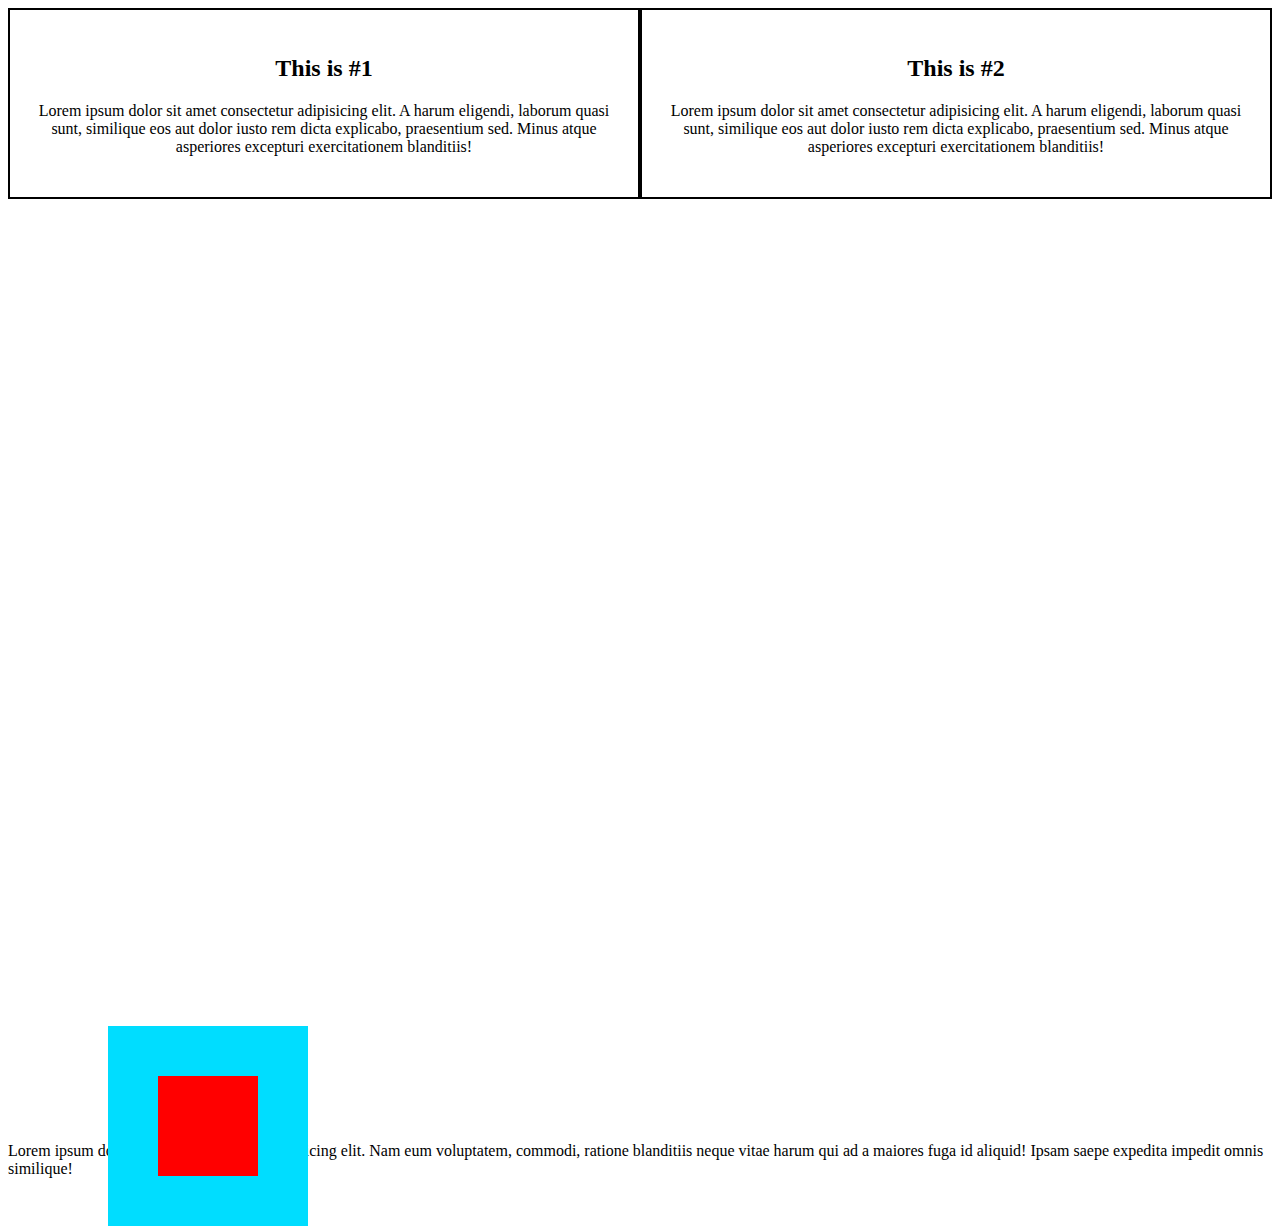
<file: html2.html>
<!DOCTYPE html>
<html lang="en">
<head>
    <meta charset="UTF-8">
    <meta name="viewport" content="width=device-width, initial-scale=1.0">
    <title>Code Của Bố</title>
    <link rel="stylesheet" href="style1.css">
</head>
<body>
    <div class="container">
        <div class="box">
        <h2>
            This is #1
        </h2>
        <p>Lorem ipsum dolor sit amet consectetur adipisicing elit. A harum eligendi, laborum quasi sunt, similique eos aut dolor iusto rem dicta explicabo, praesentium sed. Minus atque asperiores excepturi exercitationem blanditiis!</p>
    </div>

    <div class="box">
        <h2>
            This is #2
        </h2>
        <p>Lorem ipsum dolor sit amet consectetur adipisicing elit. A harum eligendi, laborum quasi sunt, similique eos aut dolor iusto rem dicta explicabo, praesentium sed. Minus atque asperiores excepturi exercitationem blanditiis!</p>
    </div>
    </div>

    <br>
    <!--position:
    relative: positioned ralative to where it nomarlly
    fixed: positioned ralative to the viewport
    absolute: positioned ralative to nearest ancestor
    sticky: positioned based on scroll position
    static: default position for an element-->

    <div id="box1">
        <div id="box2"></div>

    </div>
    <p>Lorem ipsum dolor sit amet consectetur adipisicing elit. Nam eum voluptatem, commodi, ratione blanditiis neque vitae harum qui ad a maiores fuga id aliquid! Ipsam saepe expedita impedit omnis similique!</p>
    
</body>
</html>
</file>
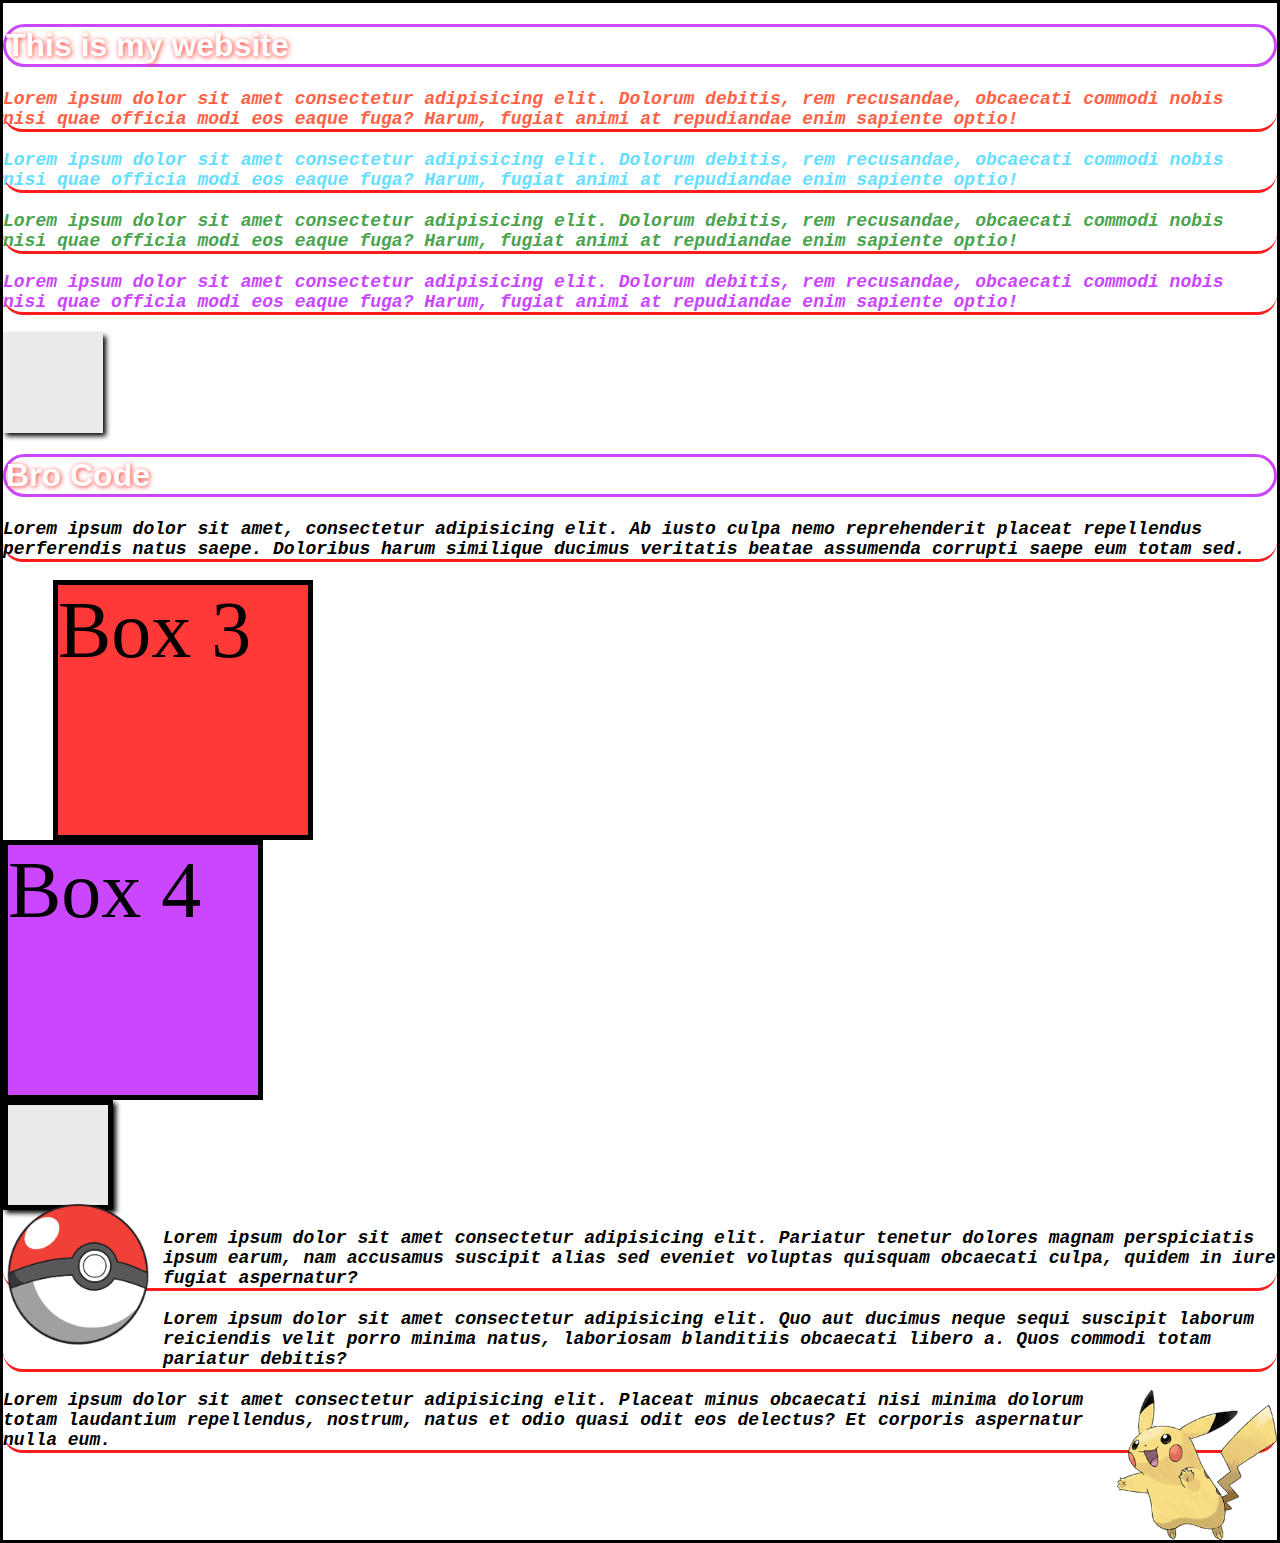
<file: index1.html>
<!DOCTYPE html>
<html lang="en">
<head>
    <meta charset="UTF-8">
    <meta name="viewport" content="width=device-width, initial-scale=1.0">
    <title>Bro Code</title>
    <link rel="icon" type = "image/png" href="main.png">
    <link rel="stylesheet" href="style.css">
</head>
<body>
    <!--Inline, Internal, External-->
    <h1>This is my website</h1>
    <p id="p1" class="odd">Lorem ipsum dolor sit amet consectetur adipisicing elit. Dolorum debitis, rem recusandae, obcaecati commodi nobis nisi quae officia modi eos eaque fuga? Harum, fugiat animi at repudiandae enim sapiente optio!</p>
    <p id="p2" class="even">Lorem ipsum dolor sit amet consectetur adipisicing elit. Dolorum debitis, rem recusandae, obcaecati commodi nobis nisi quae officia modi eos eaque fuga? Harum, fugiat animi at repudiandae enim sapiente optio!</p>
    <p id="p3" class="odd">Lorem ipsum dolor sit amet consectetur adipisicing elit. Dolorum debitis, rem recusandae, obcaecati commodi nobis nisi quae officia modi eos eaque fuga? Harum, fugiat animi at repudiandae enim sapiente optio!</p>
    <p id="p4" class="even">Lorem ipsum dolor sit amet consectetur adipisicing elit. Dolorum debitis, rem recusandae, obcaecati commodi nobis nisi quae officia modi eos eaque fuga? Harum, fugiat animi at repudiandae enim sapiente optio!</p>
    <div id="box1"></div>
    <!--margins=space around an element-->
    <h1>Bro Code</h1>
    <p>Lorem ipsum dolor sit amet, consectetur adipisicing elit. Ab iusto culpa nemo reprehenderit placeat repellendus perferendis natus saepe. Doloribus harum similique ducimus veritatis beatae assumenda corrupti saepe eum totam sed.</p>
    <div class="box" id="box3"> Box 3</div>
    <div class="box" id="box4">Box 4</div>

    <!--float=allows other elements to flow around it-->
    <img src="Poke_Ball.png" height="150px" id="img1">
    <div id="box1" class="box"></div>
    <p>Lorem ipsum dolor sit amet consectetur adipisicing elit. Pariatur tenetur dolores magnam perspiciatis ipsum earum, nam accusamus suscipit alias sed eveniet voluptas quisquam obcaecati culpa, quidem in iure fugiat aspernatur?</p>
    <p>Lorem ipsum dolor sit amet consectetur adipisicing elit. Quo aut ducimus neque sequi suscipit laborum reiciendis velit porro minima natus, laboriosam blanditiis obcaecati libero a. Quos commodi totam pariatur debitis?</p>
    <img src="250px-Pokémon_Pikachu_art.png" height="150px" id="img2">
    <p>Lorem ipsum dolor sit amet consectetur adipisicing elit. Placeat minus obcaecati nisi minima dolorum totam laudantium repellendus, nostrum, natus et odio quasi odit eos delectus? Et corporis aspernatur nulla eum.</p>

    
</body>

</html>
</file>
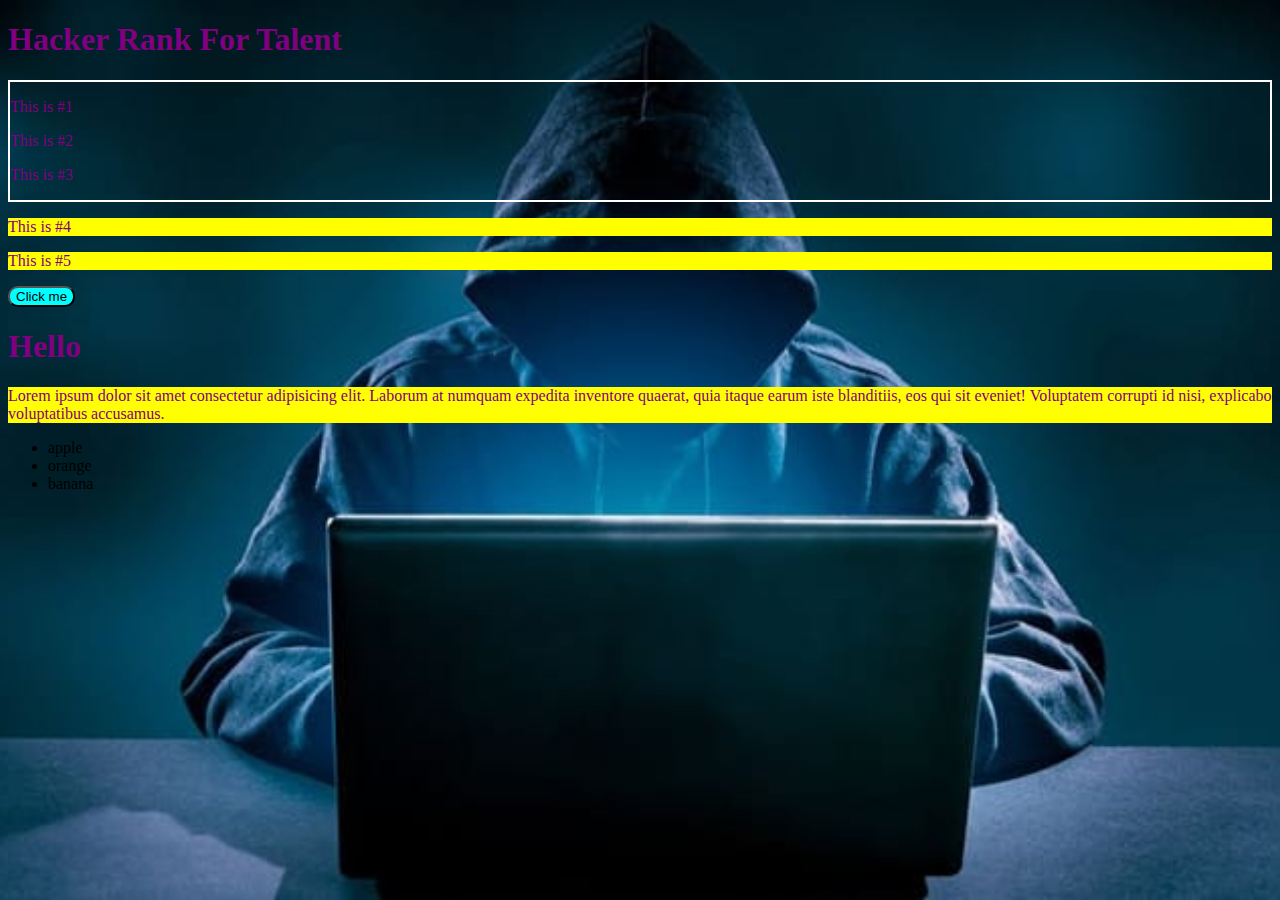
<file: index4.html>
<!DOCTYPE html>
<html lang="en">
<head>
    <meta charset="UTF-8">
    <meta name="viewport" content="width=device-width, initial-scale=1.0">
    <title>Hacker Rank</title>
    <link rel="stylesheet" href="style2.css">
</head>
<body>
    <h1>Hacker Rank For  Talent</h1>
    <!--
    combinators = explains the relationship between
    listed selectors
     = descendants
    >=child
    ~= general sibling
    += adjacent sibling
-->
    <div id="container">
        <p>This is #1</p>
        <p>This is #2</p>
        <div>
            <p>This is #3</p>
        </div>
    </div>

    <p>This is #4</p>
    <p>This is #5</p>

    <!--------------------->
    <a href="https://www.youtube.com/">
        <button>Click me</button>
    </a>

    <!--Pseudo-element= keyword added after a selector
    that's used to style specific parts of an element
    
    selector::pseudo-element-->

    <h1>Hello </h1>
    <p>Lorem ipsum dolor sit amet consectetur adipisicing elit. Laborum at numquam expedita inventore quaerat, quia itaque earum iste blanditiis, eos qui sit eveniet! Voluptatem corrupti id nisi, explicabo voluptatibus accusamus.</p>

    <ul id="fruit">
        <li id="apple">apple</li>
        <li id="orange">orange</li>
        <li id="banana">banana</li>

    </ul>

    
</body>
</html>
</file>
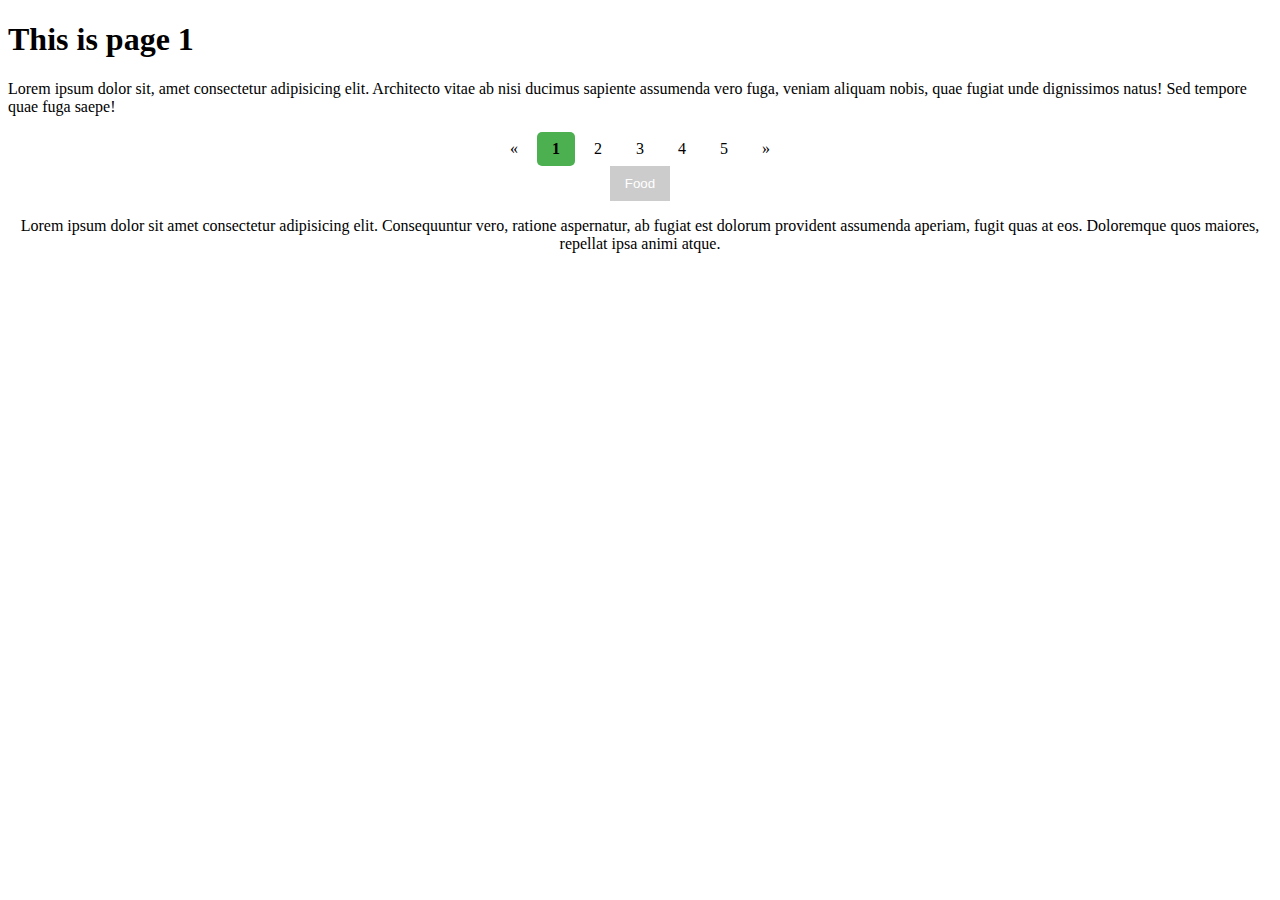
<file: index5.html>
<!DOCTYPE html>
<html lang="en">
<head>
    <meta charset="UTF-8">
    <meta name="viewport" content="width=device-width, initial-scale=1.0">
    <title>Bro Code</title>
    <link rel="stylesheet" href="style3.css">
</head>
<body>
    <!-- pagination = method by which a document is
     separated into pages
    , and numbers are given-->
    <h1>This is page 1</h1>
    <p>Lorem ipsum dolor sit, amet consectetur adipisicing elit. Architecto vitae ab nisi ducimus sapiente assumenda vero fuga, veniam aliquam nobis, quae fugiat unde dignissimos natus! Sed tempore quae fuga saepe!</p>
    
    <div class="pagination">
        <a href="#">&laquo;</a>
        <a href="#" class="active">1</a>
        <a href="#">2</a>
        <a href="#">3</a>
        <a href="#">4</a>
        <a href="#">5</a>
        <a href="#">&raquo;</a>
        <br>

        <!--Dropdown Menus-->
        <div class="dropdown">
            <button>Food</button>
            <div class="content">
                <a href="">Apple</a>
                <a href="">Orange</a>
                <a href="">Banana</a>
            </div>
        </div>

        <p>Lorem ipsum dolor sit amet consectetur adipisicing elit. Consequuntur vero, ratione aspernatur, ab fugiat est dolorum provident assumenda aperiam, fugit quas at eos. Doloremque quos maiores, repellat ipsa animi atque.</p>

    
    
</body>
</html>
</file>
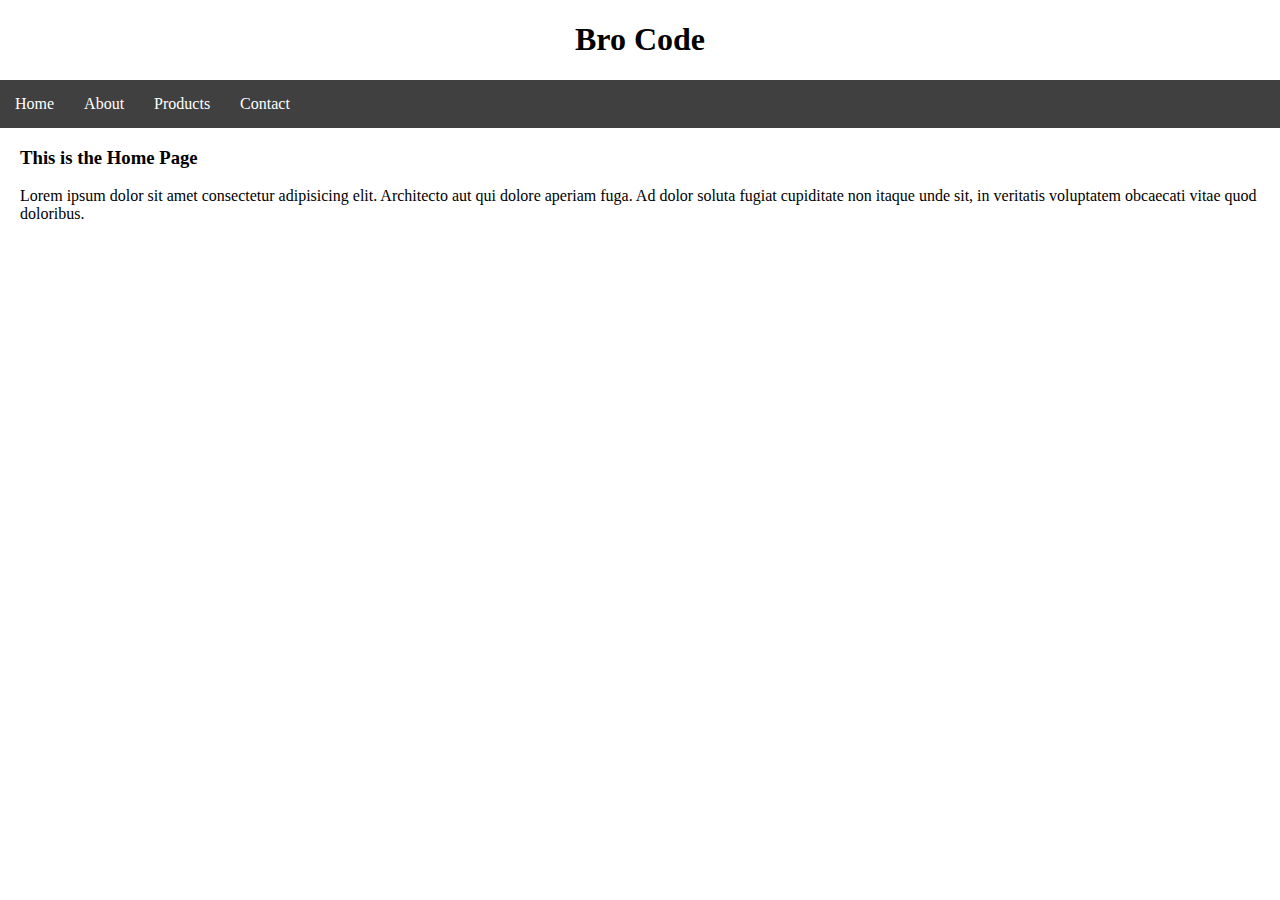
<file: index6.html>
<!DOCTYPE html>
<html lang="en">
<head>
    <meta charset="UTF-8">
    <meta name="viewport" content="width=device-width, initial-scale=1.0">
    <title>Document</title>
    <link rel="stylesheet" href="style4.css">
</head>
<body>
    <h1>Bro Code</h1>
    <nav class="navbar">
        <ul>
            <li><a href="#">Home</a></li>
            <li><a href="#">About</a></li>
            <li><a href="#">Products</a></li>
            <li><a href="#">Contact</a></li>
        </ul>

    </nav>

    <main>
        <h3>This is the Home Page</h3>
        <p>Lorem ipsum dolor sit amet consectetur adipisicing elit. Architecto aut qui dolore aperiam fuga. Ad dolor soluta fugiat cupiditate non itaque unde sit, in veritatis voluptatem obcaecati vitae quod doloribus.</p>
    </main>
</body>
</html>
</file>
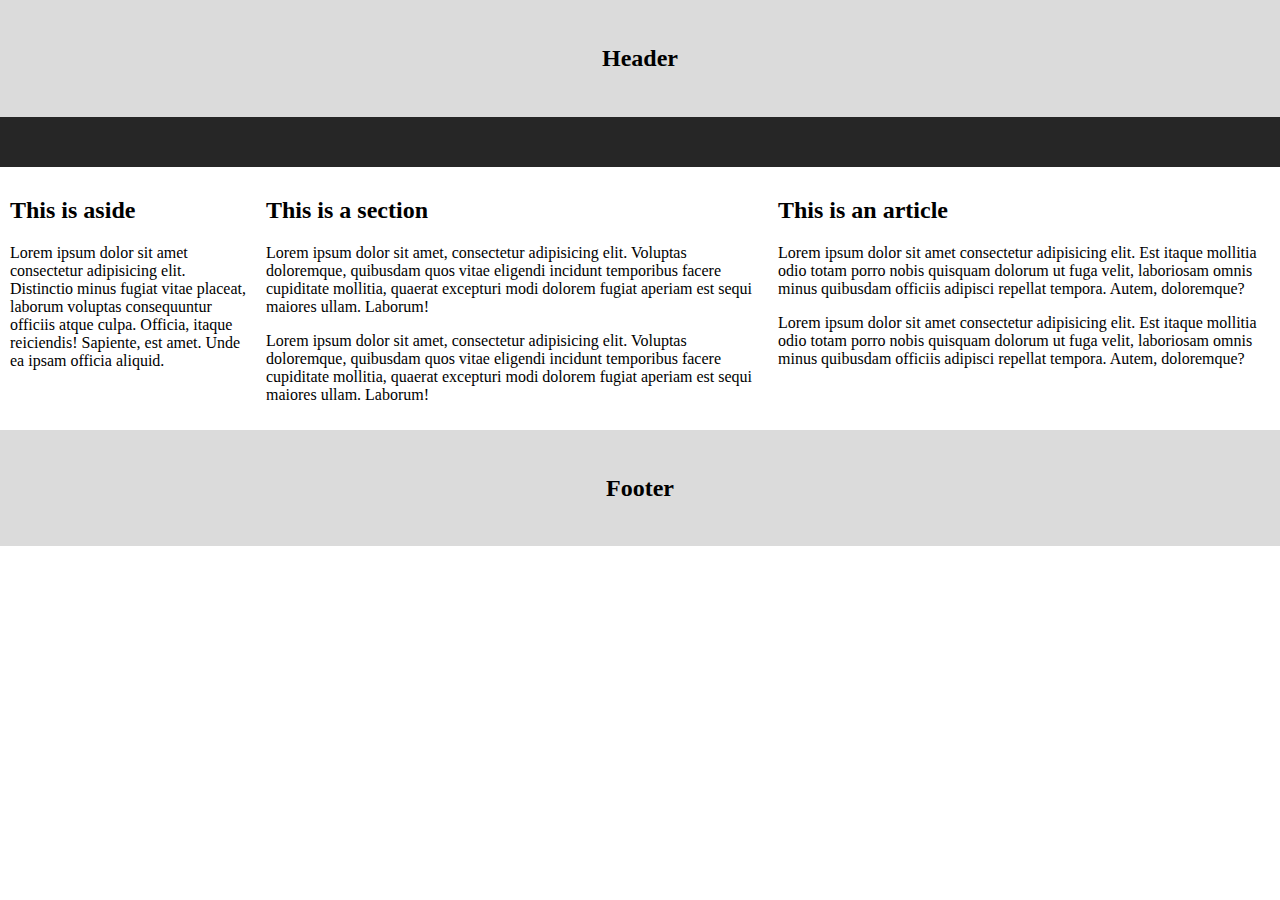
<file: index7.html>
<!DOCTYPE html>
<html lang="en">
<head>
    <meta charset="UTF-8">
    <meta name="viewport" content="width=device-width, initial-scale=1.0">
    <title>Practice Code</title>
    <link rel="stylesheet" href="style5.css">
</head>
<body>
    <!--semantic tags = keep your content organ
    better fo SEO
    Assist screen for accessible
    
    
    <header> = introductory content
    <nav> = navigation bar, links
    <main> = main content (section, aside)
    <section> = dependent content
    <aside>= side content
    <article> = independent content
    <footer> = closing content-->

    <header>
        <h2>Header</h2>
    </header>

    <nav class="navbar">

    </nav>

    <main>
        <aside>
            <h2>This is aside</h2>
            <p>Lorem ipsum dolor sit amet consectetur adipisicing elit. Distinctio minus fugiat vitae placeat, laborum voluptas consequuntur officiis atque culpa. Officia, itaque reiciendis! Sapiente, est amet. Unde ea ipsam officia aliquid.</p>
        </aside>
        <section>
            <h2>This is a section</h2>
            <p>Lorem ipsum dolor sit amet, consectetur adipisicing elit. Voluptas doloremque, quibusdam quos vitae eligendi incidunt temporibus facere cupiditate mollitia, quaerat excepturi modi dolorem fugiat aperiam est sequi maiores ullam. Laborum!</p>
            <p>Lorem ipsum dolor sit amet, consectetur adipisicing elit. Voluptas doloremque, quibusdam quos vitae eligendi incidunt temporibus facere cupiditate mollitia, quaerat excepturi modi dolorem fugiat aperiam est sequi maiores ullam. Laborum!</p>
        </section>
        <article>
            <h2>This is an article</h2>
            <p>Lorem ipsum dolor sit amet consectetur adipisicing elit. Est itaque mollitia odio totam porro nobis quisquam dolorum ut fuga velit, laboriosam omnis minus quibusdam officiis adipisci repellat tempora. Autem, doloremque?</p>
            <p>Lorem ipsum dolor sit amet consectetur adipisicing elit. Est itaque mollitia odio totam porro nobis quisquam dolorum ut fuga velit, laboriosam omnis minus quibusdam officiis adipisci repellat tempora. Autem, doloremque?</p>
        </article>
    </main>

    <footer>
        <h2>Footer</h2>
    </footer>
    
</body>
</html>
</file>
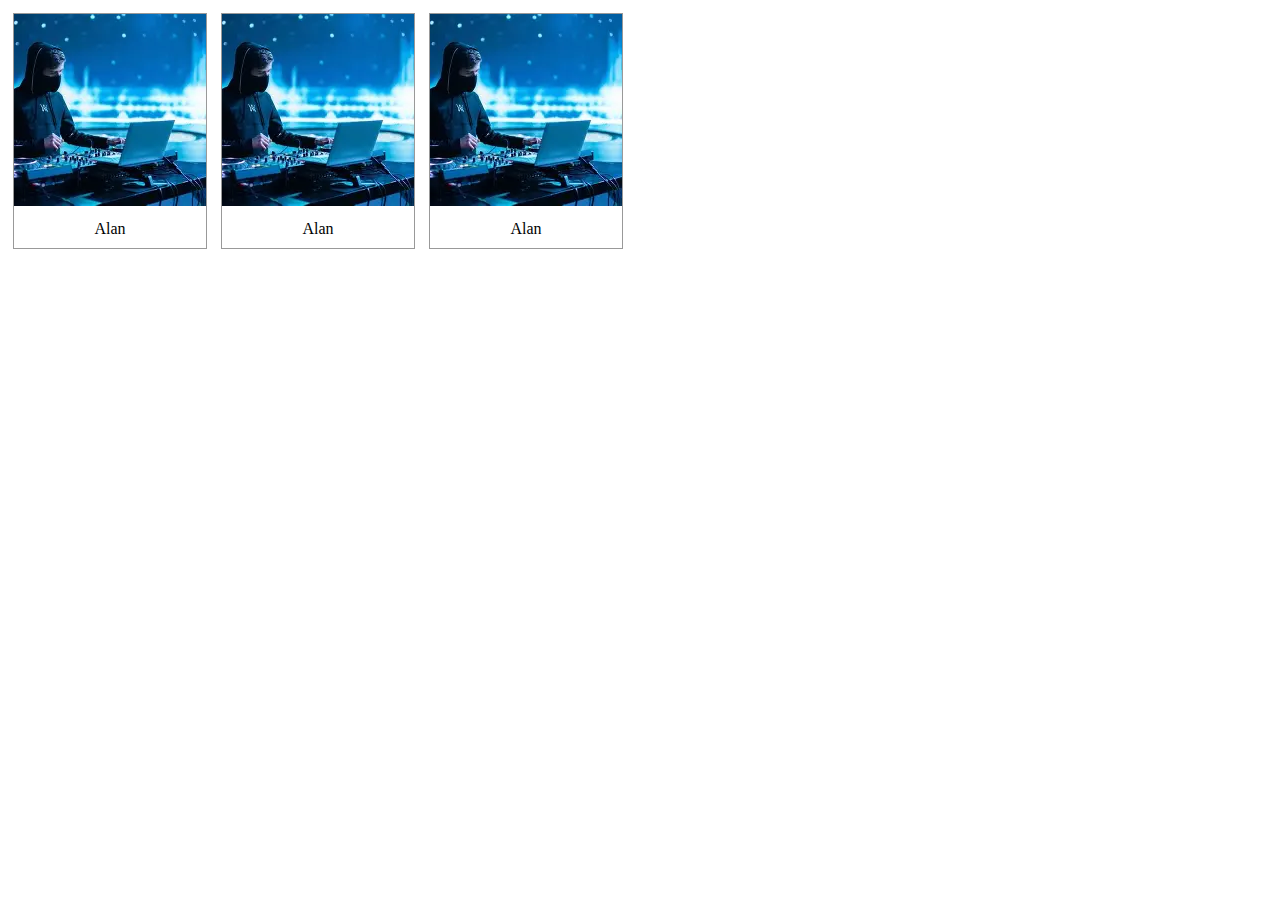
<file: index8.html>
<!DOCTYPE html>
<html lang="en">
<head>
    <meta charset="UTF-8">
    <meta name="viewport" content="width=device-width, initial-scale=1.0">
    <title>Document</title>
    <link rel="stylesheet" href="style6.css">
</head>
<body>
    <div class="gallary">
        <a  target="_blank" href="alanwalker.png">
            <img src="alanwalker.png" alt="alan walker">
        </a>
        <div class="description">Alan</div>

    </div>

     <div class="gallary">
        <a  target="_blank" href="alanwalker.png">
            <img src="alanwalker.png" alt="alan walker">
        </a>
        <div class="description">Alan</div>

    </div>

     <div class="gallary">
        <a  target="_blank" href="alanwalker.png">
            <img src="alanwalker.png" alt="alan walker">
        </a>
        <div class="description">Alan</div>

    </div>
    
</body>
</html>
</file>
<file: style1.css>
*{
    box-sizing:border-box;
}

.container{
    background-color:white;
    height:100vh;

}


.box{
    border:2px solid;
    height: auto;
    width:50%;
    float:left;
    padding:25px;
    box-sizing:border-box;
    text-align:center;
    min-width:50%;
}

#box1{
    width: 200px;
    height: 200px;
    background-color: hsl(188, 100%, 50%);
    position:relative;;
    top:100px;
    left:100px;


}

#box2{
    width: 100px;
    height: 100px;
    background-color: red;
    position:absolute;
    top:50px;
    left:50px;
}
</file>
<file: style.css>
body{
    background-color:white;
}

h1{
    color:white;
}

p{
    color:black;
}
/*
#p1{
    color:red;
}
#p2{
    color:orange;
}

#p3{
    color:yellow;
}

#p4{
    color:green;
}
*/
/*
.odd{
    color:red;
}

.even{
    color:blue;
}
*/

#p1{
    color:tomato;
}

#p2{
    color:rgb(102, 222, 255);
}

#p3{
    color:#4aa44d;
}

#p4{
    color:hsl(283, 100%, 64%)
}
/*Học lại phần font trong khóa bro code 1:40:01*/
h1{
    font-family:verdana,arial;

}

p{
    font-family:"courier new";
    font-size:18px;/*px,em,%*/
    font-weight:bold;
    font-style: italic; /*Dùng google font*/
}
/*Phần Border*/
h1{
/*    border-style: solid;
    border-width: 3px;
    border-color:hsl(283, 100%, 64%);
    */
    border:3px solid hsl(283, 100%, 64%);
    border-radius:100px;
}

p{
    border-bottom: 3px solid rgb(252,28,28);
    border-top: 3px solid rbg(255,255,35);
    border-left:3px dotted rbg(255,179,37);
    border-right:3px dotted rbg(62,255,62);
    border-radius:20px;
}

/*Phần shadow và box shadow*/
h1{
    text-shadow:1px 1px 5px hsl(0,100%,61%);
}
#box1{
    width:100px;
    height:100px;
    background-color:rgb(234,234,234);
    box-shadow:3px 3px 5px; 
}

/*Phần margin*/
body{
    margin:0px;
}

.box{
    border:5px solid;
    font-size:5em;
    width:250px;
    height:250px;


}

#box3{
    background-color:hsl(0,100%,61%);
    margin-left:50px;
}

#box4{
    background-color:hsl(283, 100%, 64%);
}

/*Phần float*/
body{
    border:3px solid;
    display:flow-root;
}
#img1{
    float:left;
    margin-right:10px;
    margin-top:100px
}
#img2{
    float:right;
    margin-left:10px;
}
</file>
<file: style2.css>
body{
    background-image:url(background.png);
    background-repeat: no-repeat;
    background-position:center;
    background-attachment: fixed;
    background-size:cover;
}

h1,p{
    color:purple;
}

#container{
    border:2px solid white;
}

#container~p{
    background-color: yellow;
}

button{
    background-color:aqua;
    border-radius:10px;
}

button:hover{
    background-color: hotpink;
    color: white;
}

button:active{
    background-color: blue;
    color: yellow;
}

button:link{
    text-decoration: none;
}
</file>
<file: style3.css>
.pagination{
    text-align: center;;
}

.pagination a{
    color:black;
    text-decoration: none;
    padding:8px 15px;
    display: inline-block;
}

.pagination a.active{
    background-color: #4CAF50;
    font-weight:bold;
    border-radius: 5px;
}

.pagination a:hover:not(.active){
    background-color: hsl(0,0%,66%);
    border-radius:5px;
}

/*Dropdown Menus*/
.dropdown{
    display:inline-block;
}
.dropdown button{
    background-color: hsl(0,0%,80%);
    color:white;
    padding: 10px 15px;
    border: none;
    cursor:pointer;
    
}

.dropdown a{
    display:block;
    color: black;
    text-decoration: none;
    padding:10px 15px;
}

.dropdown .content{
    display:none;
    position: absolute;
    background-color: honeydew;
    min-width:100px;
    box-shadow:2px 2px 5px hsla(0,0%,0%,0.8);
}

.dropdown:hover .content{
    display:block;
}

.dropdown:hover button{
    background-color: hsl(0,0%,70%);
    
}

.dropdown a:hover{
    background-color: hsl(0,0%,90%);
    
}
</file>
<file: style4.css>
body{
    margin:0px;
}
main{
    margin-left:20px;
    margin-right:20px;
}

h1{
    text-align: center;

}

.navbar ul{
    list-style-type: none;
    background-color: hsl(0,0%,25%);
    padding: 0px;
    margin: 0px;
    overflow:hidden;

}
.navbar a{
    color:white;
    text-decoration: none;
    padding: 15px;
    display:block;
    text-align:center;
}

.navbar a:hover{
    background-color: hsl(0,0%,10%);
}
.navbar li{
    float:left;
}
</file>
<file: style5.css>
*{
    box-sizing:border-box;
}
body{
    margin:0;
}
header{
    background-color: hsl(0,0%,86%);
    text-align: center;
    padding:25px;
}

.navbar{
    background-color: hsl(0,0%,15%);
    height:50px;
}

aside{
    width:20%;
    float:left;
    padding:10px;
}

section{
    width:40%;
    float:left;
     padding:10px;
}

article{
    width:40%;
    float:left;
     padding:10px;
}

footer{
    display:block;
    clear:both;
    background-color: hsl(0,0%,86%);
    text-align: center;
    padding:25px;
}

@media screen and (max-width:600px){
    aside, section, article{
        width:100%;
    }
}
</file>
<file: style6.css>
.gallary{
    display:inline-block;
    border: 1px solid hsl(0,0%,60%);
    margin:5px;
}
.gallary .description{
    padding: 10px;
    text-align: center;
    
}

.gallary:hover{
    border:1px solid hsl(0,0%,20%);
}

.gallary img{
    width:100%;
    height:auto;
}
</file>
